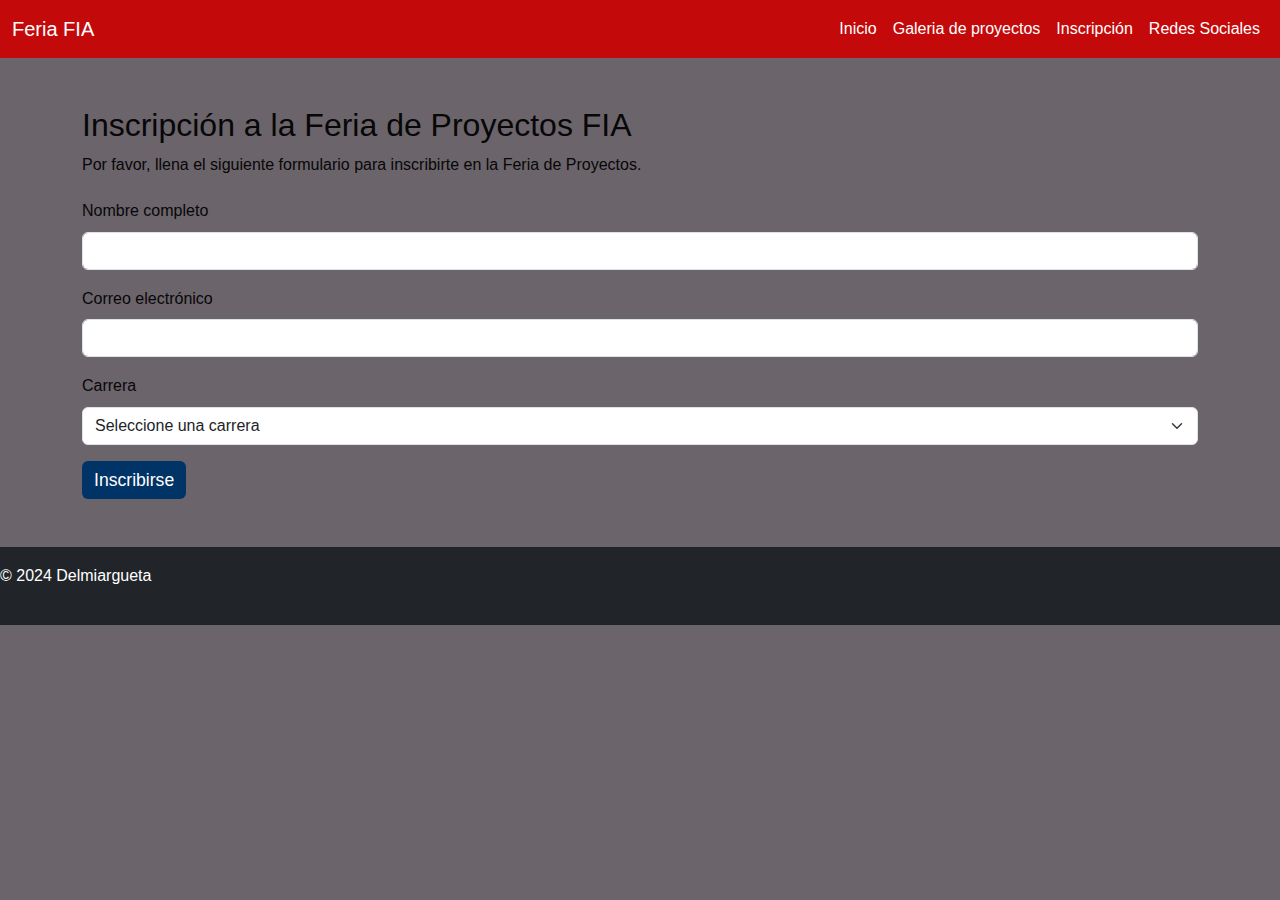
<file: inscribir.html>
<!DOCTYPE html>
<html lang="es">
<head>
    <meta charset="UTF-8">
    <meta name="viewport" content="width=device-width, initial-scale=1.0">
    <title>Inscripción </title>
    <link href="https://cdn.jsdelivr.net/npm/bootstrap@5.3.3/dist/css/bootstrap.min.css" rel="stylesheet" integrity="sha384-QWTKZyjpPEjISv5WaRU9OFeRpok6YctnYmDr5pNlyT2bRjXh0JMhjY6hW+ALEwIH" crossorigin="anonymous">
    <link rel="stylesheet" href="style.css">
</head>
<body>

    <header>
        <nav class="navbar navbar-expand-lg navbar-dark bg-dark">
            <div class="container-fluid">
                <a class="navbar-brand" href="#">Feria FIA</a>
                <button class="navbar-toggler" type="button" data-bs-toggle="collapse" data-bs-target="#navbarNav" aria-controls="navbarNav" aria-expanded="false" aria-label="Toggle navigation">
                    <span class="navbar-toggler-icon"></span>
                </button>
                <div class="collapse navbar-collapse" id="navbarNav">
                    <ul class="navbar-nav ms-auto">
                        <li class="nav-item">
                            <a class="nav-link" href="index.html">Inicio</a>
                        </li>
                        <li class="nav-item">
                            <a class="nav-link active" aria-current="page" href="galeria.html">Galeria de proyectos</a>
                        </li>
                        <li class="nav-item">
                            <a class="nav-link active" href="inscribir.html">Inscripción</a>
                        </li>
                        <li class="nav-item">
                            <a class="nav-link" href="redesSociales.html">Redes Sociales</a>
                        </li>
                    </ul>
                </div>
            </div>
        </nav>
    </header>

    <main class="container my-5">
        <section id="inscripcion">
            <h2>Inscripción a la Feria de Proyectos FIA</h2>
            <p>Por favor, llena el siguiente formulario para inscribirte en la Feria de Proyectos.</p>
            <form>
                <div class="mb-3">
                    <label for="nombre" class="form-label">Nombre completo</label>
                    <input type="text" class="form-control" id="nombre" required>
                </div>
                <div class="mb-3">
                    <label for="correo" class="form-label">Correo electrónico</label>
                    <input type="email" class="form-control" id="correo" required>
                </div>
                <div class="mb-3">
                    <label for="carrera" class="form-label">Carrera</label>
                    <select class="form-select" id="carrera" required>
                        <option value="">Seleccione una carrera</option>
                        <option value="arquitectura">Ingeniería en Desarrollo de Software</option>
                        <option value="industrial">Ingeniería en Desarrollo de Software(No Presencial)</option>
                        <option value="sistemas">Ingeniería Civil</option>
                        <option value="arquitectura">Ingeniería en Agronomica</option>
                        <option value="arquitectura">Ingeniería Agroindustrial</option>
                        <option value="arquitectura">Ingeniería Industrial</option>
                        <option value="arquitectura">Ingeniería en Energia y Eficiencia Energetica</option>
                    </select>
                </div>
                <button type="submit" class="btn btn-primary">Inscribirse</button>
            </form>
        </section>
    </main>

   
    <footer class="bg-dark text-white text-center py-3">
        <p>&copy; 2024 Delmiargueta</p>
    </footer>

</body>
</html>
</file>
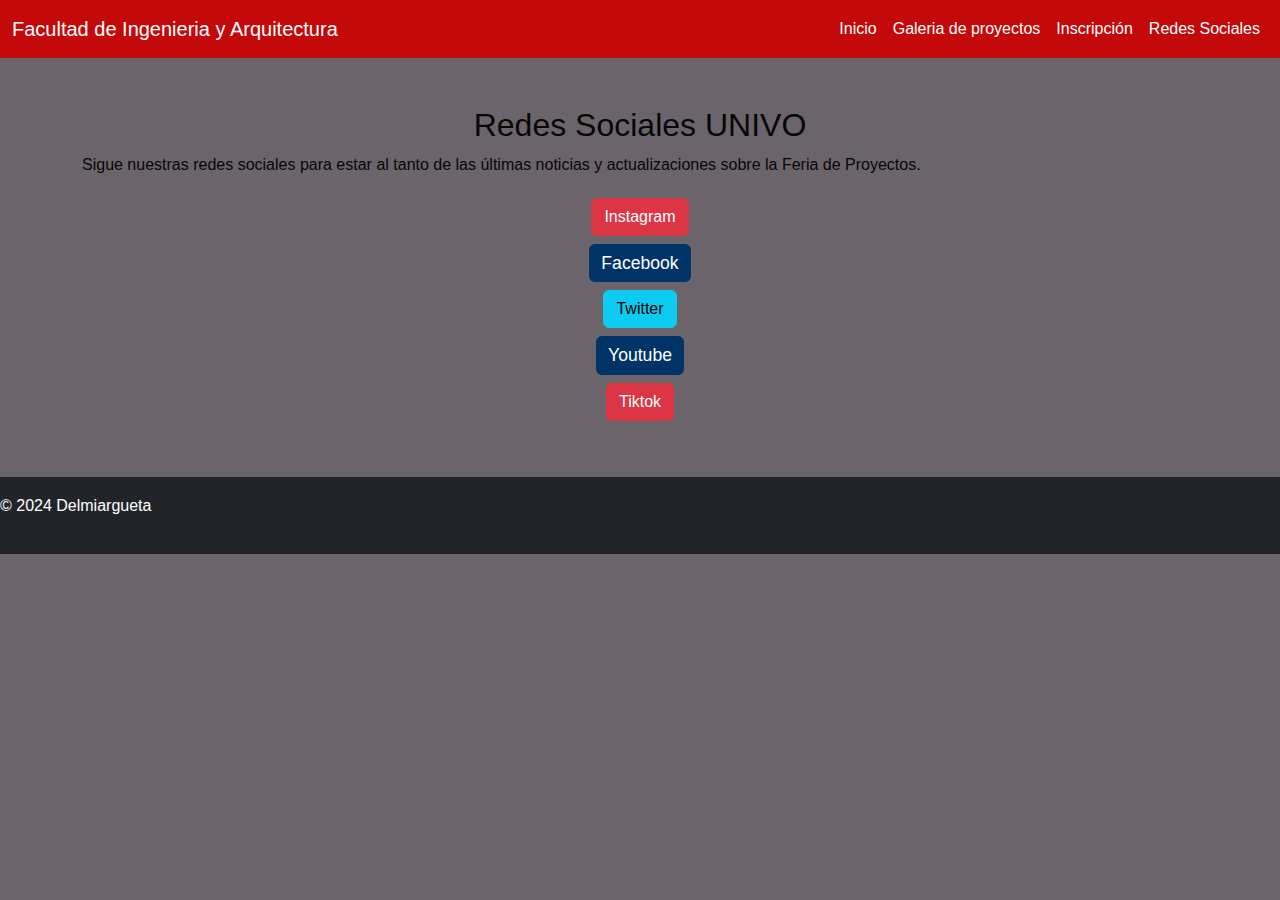
<file: redesSociales.html>
<!DOCTYPE html>
<html lang="es">
<head>
    <meta charset="UTF-8">
    <meta name="viewport" content="width=device-width, initial-scale=1.0">
    <title>Redes Sociales | Feria de Proyectos FIA</title>
    <link href="https://cdn.jsdelivr.net/npm/bootstrap@5.3.3/dist/css/bootstrap.min.css" rel="stylesheet" integrity="sha384-QWTKZyjpPEjISv5WaRU9OFeRpok6YctnYmDr5pNlyT2bRjXh0JMhjY6hW+ALEwIH" crossorigin="anonymous">
    <link rel="stylesheet" href="style.css">
   
</head>
<body>
    <header>
        <nav class="navbar navbar-expand-lg navbar-dark bg-dark">
            <div class="container-fluid">
                <a class="navbar-brand" href="#">Facultad de Ingenieria y Arquitectura</a>
                <button class="navbar-toggler" type="button" data-bs-toggle="collapse" data-bs-target="#navbarNav" aria-controls="navbarNav" aria-expanded="false" aria-label="Toggle navigation">
                    <span class="navbar-toggler-icon"></span>
                </button>
                <div class="collapse navbar-collapse" id="navbarNav">
                    <ul class="navbar-nav ms-auto">
                        <li class="nav-item">
                            <a class="nav-link" href="index.html">Inicio</a>
                        </li>
                        <li class="nav-item">
                            <a class="nav-link active" aria-current="page" href="galeria.html">Galeria de proyectos</a>
                        </li>
                        <li class="nav-item">
                            <a class="nav-link" href="inscribir.html">Inscripción</a>
                        </li>
                        <li class="nav-item">
                            <a class="nav-link active" href="redesSociales.html">Redes Sociales</a>
                        </li>
                    </ul>
                </div>
            </div>
        </nav>
    </header>

    <main class="container my-5">
        <section id="redes-sociales">
            <h2>Redes Sociales UNIVO</h2>
            <p>Sigue nuestras redes sociales para estar al tanto de las últimas noticias y actualizaciones sobre la Feria de Proyectos.</p>
            <ul class="list-unstyled">
                <li><a href="https://www.instagram.com/univosm/" target="_blank" class="btn btn-danger mb-2">Instagram</a></li>
                <li><a href="https://www.facebook.com/UNIVOSM?_rdc=1&_rdr#" target="_blank" class="btn btn-primary mb-2">Facebook</a></li>
                <li><a href="https://x.com/i/flow/login?redirect_after_login=%2Funivosm" target="_blank" class="btn btn-info mb-2">Twitter</a></li>
                <li><a href="https://www.youtube.com/@UNIVOSM" target="_blank" class="btn btn-primary mb-2">Youtube</a></li>
                <li><a href="https://www.tiktok.com/@univosm" target="_blank" class="btn btn-danger mb-2">Tiktok</a></li>
            </ul>
        </section>
    </main>

    <footer class="bg-dark text-white text-center py-3">
        <p>&copy; 2024 Delmiargueta</p>
    </footer>

</body>
</html>
</file>
<file: style.css>
* {
    margin: 0;
    padding: 0;
    box-sizing: border-box;
}

body {
    font-family: 'Arial', sans-serif;
    line-height: 1.6;
    background-color: #6b646b;
    color: #070707;
}

header {
    position: sticky;
    top: 0;
    z-index: 1000;
}

.navbar {
    background-color: #cc0000e8 !important; 
}

.navbar-brand img {
    border-radius: 50%; 
}

.nav-link {
    color: #ffffff !important;
    transition: color 0.3s ease;
}

.nav-link:hover {
    color: #1b0cf1 !important;
}

.main-title {
    text-align: center;
    margin: 20px 0;
    font-size: 2.5rem;
    color: #003366;
}

p {
    text-align: justify;
    margin-bottom: 20px;
}

.card {
    border-radius: 10px;
    box-shadow: 0 10px 20px rgba(0, 0, 0, 0.1);
    transition: transform 0.3s ease;
}

.card:hover {
    transform: scale(1.05);
}

.card-title {
    color: #003366;
    font-size: 1.25rem;
    font-weight: bold;
}

.btn-primary {
    background-color: #003366 !important;
    border: none;
    transition: background-color 0.3s ease;
    
}

.btn-primary:hover {
    background-color: #f31212 !important;
}


.animate_animated {
    animation-duration: 1s;
    animation-fill-mode: both;
}

.animate_fadeIn {
    animation-name: fadeIn;
}

@keyframes fadeIn {
    0% {
        opacity: 0;
    }
    100% {
        opacity: 1;
    }
}

@media (max-width: 600px) {
    .navbar-brand img {
        width: 40px;
        height: 40px;
    }

    .main-title {
        font-size: 1.8rem;
    }

    .card-title {
        font-size: 1rem;
    }

    .btn-primary {
        font-size: 0.9rem;
    }

    footer p {
        font-size: 0.9rem;
    }
}

@media (min-width: 601px) and (max-width: 1200px) {
    .main-title {
        font-size: 2rem;
    }

    .card-title {
        font-size: 1.1rem;
    }

    .btn-primary {
        font-size: 1rem;
    }
}
@media (min-width: 1201px) {
    .main-title {
        font-size: 2.5rem;
    }

    .card-title {
        font-size: 1.25rem;
    }

    .btn-primary {
        font-size: 1.1rem;
    }
}

.areas-desempeno {
    margin: 20px auto;
    padding: 20px;
    background: #f9f9f9;
    border-radius: 10px;
    box-shadow: 0 5px 15px rgba(0, 0, 0, 0.1);
    max-width: 800px;
    text-align: center;
}

.areas-desempeno h2 {
    color: #003366;
    margin-bottom: 20px;
    font-size: 1.8rem;
}

.lista-interactiva {
    list-style: none;
    padding: 0;
    margin: 0;
}

.lista-interactiva li {
    margin: 10px 0;
    padding: 15px;
    background: #003366;
    color: #fff;
    font-size: 1.1rem;
    border-radius: 5px;
    transition: transform 0.2s, background 0.3s;
    cursor: pointer;
}

.lista-interactiva li:hover {
    background: #f31230;
    transform: scale(1.05);
}
.ingenieria-software {
    max-width: 1200px;
    margin: 0 auto;
    padding: 20px;
    background: #f9f9f9;
    border-radius: 10px;
    box-shadow: 0 5px 15px rgba(0, 0, 0, 0.1);
    text-align: center;
}

.titulo-contenido {
    padding: 20px;
    background: linear-gradient(135deg, #003366, #0056b3);
    color: #fff;
    border-radius: 10px;
    margin-bottom: 20px;
    text-align: center;
}

.titulo-contenido h1 {
    font-size: 2.2rem;
    margin-bottom: 15px;
}

.titulo-contenido p {
    font-size: 1.2rem;
    line-height: 1.8;
    margin: 0 auto;
    max-width: 900px;
    text-align: justify;
}

.imagen-centro img {
    max-width: 50%;
    height: auto;
    border-radius: 10px;
    box-shadow: 0 4px 10px rgba(0, 0, 0, 0.2);
}

#redes-sociales {
    text-align: center; 
}

footer {
    text-align: center; 
}

#galeria h2 {
    color: #343a40; 
    text-transform: uppercase; 
}

#galeria p {
    color: #6c757d; 
    font-size: 1.1rem;
}

.galeria-img {
    transition: transform 0.3s ease, box-shadow 0.3s ease;
}

.galeria-img:hover {
    transform: scale(1.05); 
    box-shadow: 0 10px 15px rgba(0, 0, 0, 0.2); 
}

.rounded {
    border-radius: 10px; 
}
</file>
